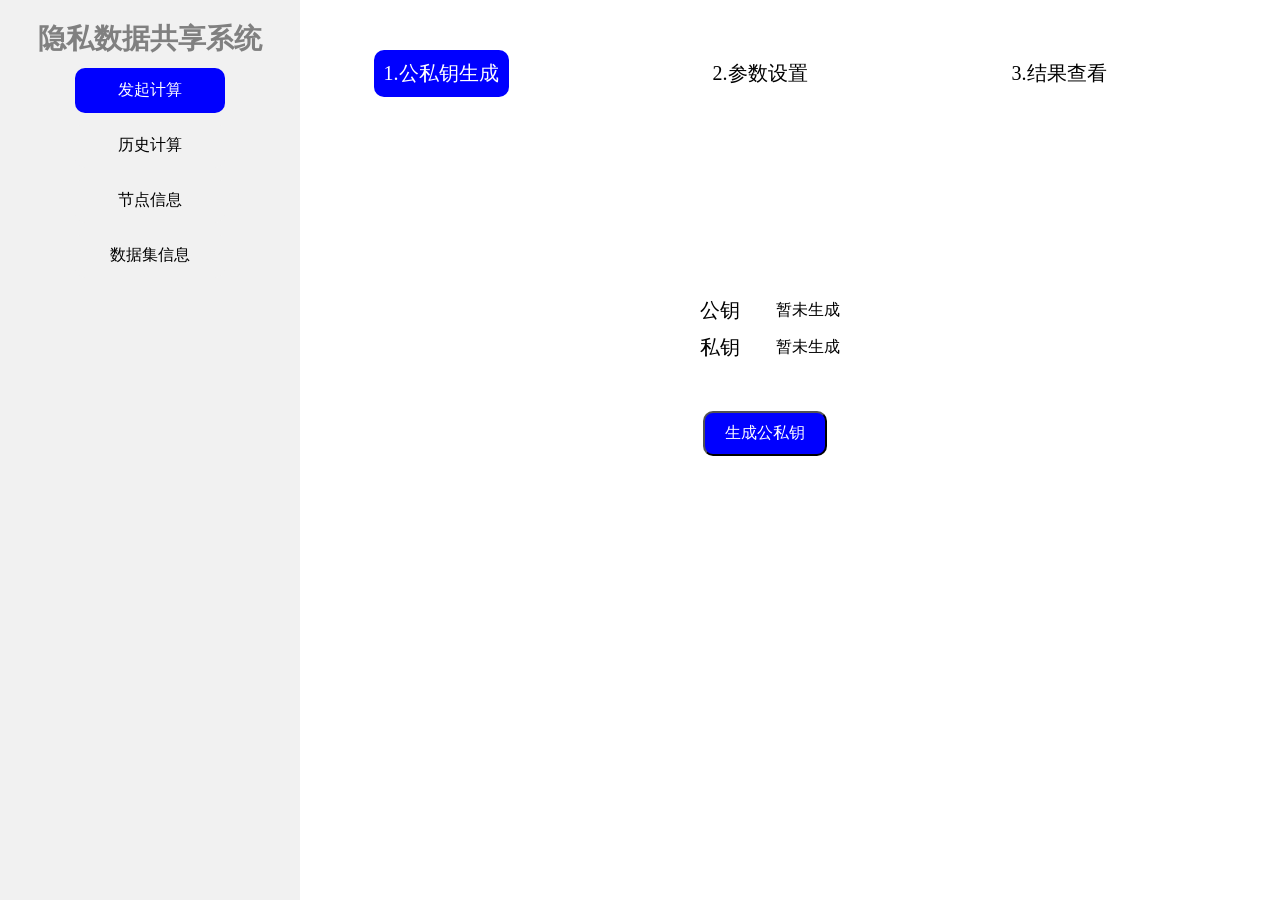
<file: manager/assets/compute.html>
<!DOCTYPE html>
<html lang="en">

<head>
  <meta charset="UTF-8">
  <meta name="viewport" content="width=device-width, initial-scale=1.0">
  <meta http-equiv="X-UA-Compatible" content="ie=edge">
  <title>MPC service</title>
  <link rel="stylesheet" href="./style/index.css">
</head>

<!-- Code for wasm -->

<script src="wasm_exec.js"></script>
<script type="text/javascript" src="load_wasm.js"></script>

<!-- Load custom js functions -->

<script type="text/javascript" src="dataset_utils.js"></script>

<div class="sidenav">
    <h3 style="width:100%; text-align:center; font-weight: bold; font-size: 28px; color: grey;">隐私数据共享系统</h3>
    <button id="new-computation" style="border-radius: 10px;">发起计算</button>
    <button id="history-info" style="border-radius: 10px;">历史计算</button>
    <script>
      var historyInfoButton = document.getElementById('history-info');
    historyInfoButton.addEventListener('click', () => {
      location.assign('history.html');
    });
  </script>
    <button id="node-info" style="border-radius: 10px;">节点信息</button>
    <script>
      var nodeInfoButton = document.getElementById('node-info');
    nodeInfoButton.addEventListener('click', () => {
      location.assign('nodes.html');
    });
    </script>
    <button id="dataset-info" style="border-radius: 10px;">数据集信息</button>
    <script>
      var datasetInfoButton = document.getElementById('dataset-info');
    datasetInfoButton.addEventListener('click', () => {
      location.assign('datasets.html');
    });
    </script>
  </div>

  <body>
    <div style="text-align: center; margin-top: 50px; transform: translateX(100px);">
    <span id="KeyGeneration" style="margin-right: 200px; font-size: 20px;">1.公私钥生成</span>
    <span style="margin-right: 200px; font-size: 20px;">2.参数设置</span>
    <span style="font-size: 20px;">3.结果查看</span>
    </div>
    <div style="display:flex; align-items:center; margin-top:200px;">
    <span style="font-size: 20px; margin-right: 20px; transform: translateX(700px);">公钥</span>
    <span style="font-size: 20px; margin-right: 5px;">:</span>
    <span id="public-key" style="font-size: 16px; margin-left: 5px; transform: translateX(700px);">暂未生成</span>
    </div>
    <div style="display:flex; align-items:center; margin-top:10px;">
    <span style="font-size: 20px; margin-right: 20px; transform: translateX(700px);">私钥</span>
    <span style="font-size: 20px; margin-right: 5px;">:</span>
    <span id="private-key" style="font-size: 16px; margin-left: 5px; transform: translateX(700px);">暂未生成</span>
    </div>
    <div style="text-align: center; margin-top: 50px;transform: translateX(125px);">
    <button id="generate-keys" style="background-color: blue; color: white; border-radius: 10px; padding: 10px 20px; font-size: 16px;">生成公私钥</button>
    </div>
    <div style="text-align: center; margin-top: 50px;transform: translateX(125px);">
      <button id="next-button" style="display:none; background-color: blue; color: white; border-radius: 10px; padding: 10px 20px; font-size: 16px;" >下一步</button>
      </div>
    <script>
      const publicKeySpan = document.querySelector("#public-key");
      const privateKeySpan = document.querySelector("#private-key");
      const generateKeysButton = document.querySelector("#generate-keys");
      const nextButton = document.querySelector("#next-button");
  
      generateKeysButton.addEventListener("click", () => {
          // Generate random 128-bit hexadecimal strings using BigInt
          const publicKey = (BigInt(Math.floor(Math.random() * Number.MAX_SAFE_INTEGER)) << BigInt(64)) + BigInt(Math.floor(Math.random() * Number.MAX_SAFE_INTEGER)).toString(16).padStart(16, "0");
          const privateKey = (BigInt(Math.floor(Math.random() * Number.MAX_SAFE_INTEGER)) << BigInt(64)) + BigInt(Math.floor(Math.random() * Number.MAX_SAFE_INTEGER)).toString(16).padStart(16, "0");
  
          // Update the UI with the generated keys
          publicKeySpan.textContent = publicKey.toString(16);
          privateKeySpan.textContent = privateKey.toString(16);
          nextButton.style.display = "inline-block";
      });
      nextButton.addEventListener('click', () => {
      location.assign('compute2.html');})
  </script>
  
    </body>



  
  <style type="text/css">
  .sidenav {
    height: 100%;
    width: 300px; /* 增加宽度 */
    position: fixed;
    top: 0;
    left: 0;
    background-color: #f1f1f1;
    overflow-x: hidden;
    padding-top: 20px;
  }
  
  .sidenav button {
    display: block;
    font-size: 16px;
    border: none;
    background-color: inherit;
    color: black;
    padding: 12px 16px;
    margin: 10px auto; /* 设置左右 margin 为 auto 实现居中 */
    text-decoration: none;
    text-align: center;
    cursor: pointer;
    width: 50%; /* 让按钮宽度为容器宽度的一半 */
  }
  
  /* 当按钮被 hover 时改变背景色 */
  .sidenav button:hover {
    background-color: blue; /* 改变背景色为蓝色 */
    color: white; /* 同时改变字体颜色为白色以突出显示 */
  }
  .sidenav #new-computation {
  background-color: blue;
  color: white;
}
#KeyGeneration {
  background-color: blue;
  color: white;
  border-radius: 10px;
  padding: 10px;
  display: inline-block;
}
  </style>
</file>
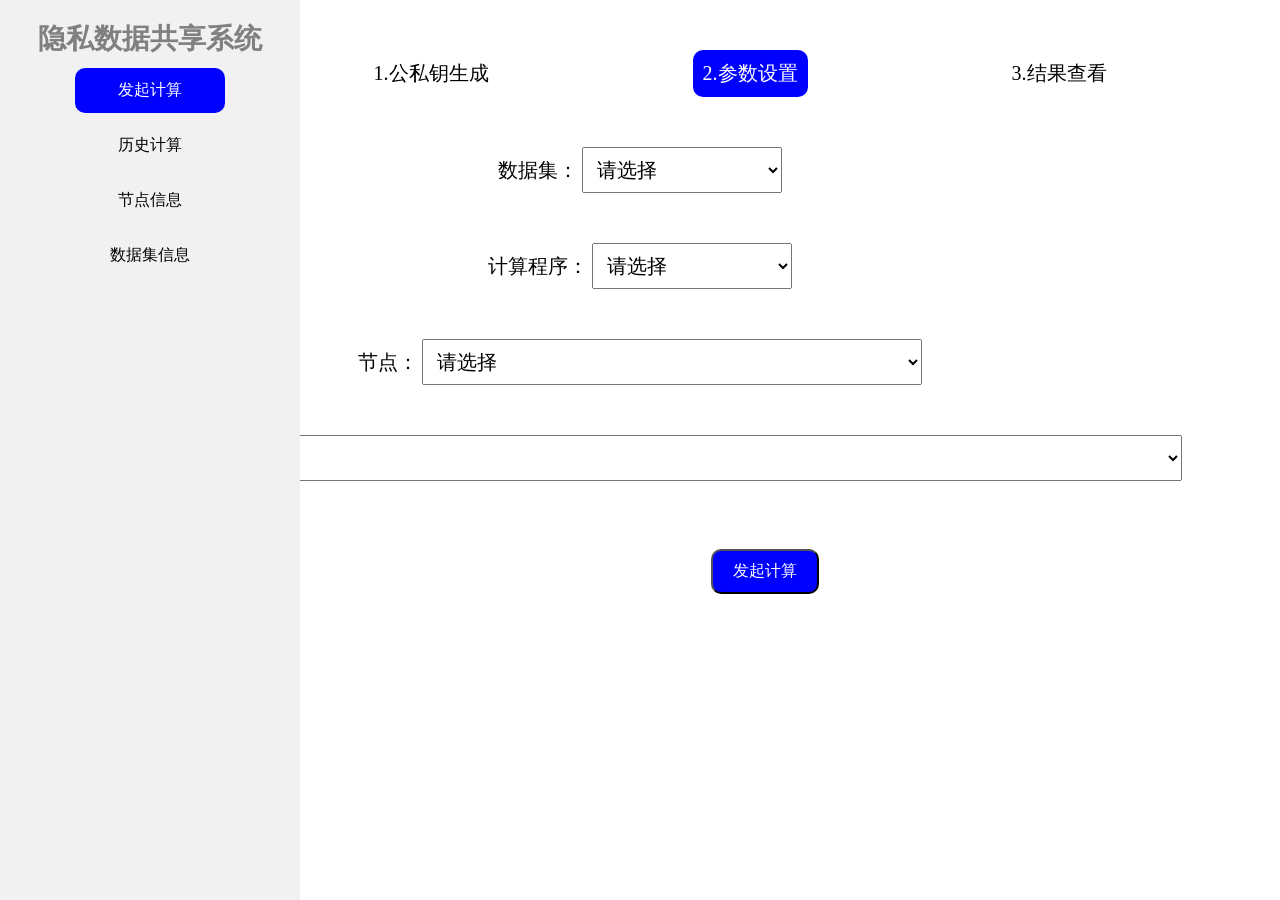
<file: manager/assets/test.html>
<!DOCTYPE html>
<html lang="en">

<head>
  <meta charset="UTF-8">
  <meta name="viewport" content="width=device-width, initial-scale=1.0">
  <meta http-equiv="X-UA-Compatible" content="ie=edge">
  <title>MPC service</title>
  <link rel="stylesheet" href="./style/index.css">
</head>

<!-- Code for wasm -->

<script src="wasm_exec.js"></script>
<script type="text/javascript" src="load_wasm.js"></script>

<!-- Load custom js functions -->
<script type="text/javascript" src="mpc_utils.js"></script>
<script type="text/javascript" src="dataset_utils.js"></script>

<div style="text-align: center; margin-top: 50px; transform: translateX(100px);">
    <span style="margin-right: 200px; font-size: 20px;">1.公私钥生成</span>
    <span id="figure" style="margin-right: 200px; font-size: 20px;">2.参数设置</span>
    <script>
        var Span = document.getElementById("figure");
Span.style.backgroundColor = "blue";
Span.style.color = "white";
Span.style.borderRadius = "10px";
Span.style.padding = "10px";
Span.style.display = "inline-block";
    </script>
    <span id="result" style="font-size: 20px;">3.结果查看</span>
  </div>
  
  <style>
    .select1 {
        font-size: 20px;
        padding: 10px;
        width: 200px;
    }
    </style>
    
    <div style="text-align: center; margin-top: 50px;">
        <span style="font-size: 20px;">数据集：</span>
        <select class= select1 name="dataset" onchange="if(this.value==''){this.style.color='#b5b5b5'}else{this.style.color='#000000'}">
            <option value="" selected disabled hidden>请选择</option>
            <option value="dataset_test1">dataset_test1</option>
            <option value="dataset_test2">dataset_test2</option>
            <option value="dataset_test3">dataset_test3</option>
        </select>
    </div>

    <style>
        .select2 {
            font-size: 20px;
            padding: 10px;
            width: 200px;
        }
        </style>
        
        <div style="text-align: center; margin-top: 50px;">
            <span style="font-size: 20px;">计算程序：</span>
            <select class=select2 name="program" 
            >
                <option value="" selected disabled hidden>请选择</option>
                <option value="Average">Average</option>
                <option value="AbsoluteDeviation">AbsoluteDeviation</option>
                <option value="Minimum">Minimum</option>
                <option value="Quartile">Quartile</option>
                <option value="Medium">Medium</option>
                <option value="UpperQuartile">UpperQuartile</option>
                <option value="Maximum">Maximum</option>
                <option value="K">K-means</option>
                <option value="Variance">Variance</option>
                <option value="StandardDeviation">StandardDeviation</option>
                <option value="Sknewmess">Sknewmess</option>
                <option value="Kurtosis">Kurtosis</option>
                
            </select>
        </div>


          
        <style>
            .select3 {
                font-size: 20px;
                padding: 10px;
                width: 500px; /* 修改这里的宽度 */
            }
        </style>
        
        <div style="text-align: center; margin-top: 50px;">
            <span style="font-size: 20px;">节点：</span>
            <select class="select3" name="nodesxxx" onchange="if(this.value==''){this.style.color='#b5b5b5'}else{this.style.color='#000000'}">
                <option value="" selected disabled hidden>请选择</option>
                <option value="Berlin_node">Berlin_node</option>
                <option value="Paris_node">Paris_node</option>
                <option value="Ljubljana_node">Ljubljana_node</option>
            </select>
        </div>
        
              
            <script>
                var selectedOptions = [];
                
                document.querySelector('select[name="nodesxxx"]').addEventListener('change', function(event) {
                  var selectedOption = event.target.value;
                  if (selectedOption !== '') {
                    selectedOptions.push(selectedOption);
                    document.querySelector('select[name="nodesxxx"] option[value="' + selectedOption +'"]').disabled = true;
                    document.querySelector('select[name="nodesxxx"]').value = '';
                    updateSelectedOptions();
                  }
                });
                
                function updateSelectedOptions() {
                  var selectedOptionsText = selectedOptions.join('; ');
                  document.querySelector('select[name="nodesxxx"] option:first-of-type').textContent = selectedOptionsText || '请选择';
                }
                </script>

        
        
<style>
    .select4 {
        font-size: 20px;
        padding: 10px;
        width: 1000px; /* 修改这里的宽度 */
    }
</style>



      
<div style="text-align: center; margin-top: 50px;">
    <span style="font-size: 20px;">数据列：</span>
    <select class="select4" name="cols">
        <option value="" selected disabled hidden>请选择</option>
    </select>
</div>

<script>
var cols = document.querySelector('select[name="cols"]');
document.querySelector('select[name="dataset"]').addEventListener('change', function() {
    cols.innerHTML = '<option value="" selected disabled hidden>请选择</option>';
    if (this.value === 'dataset_test1') {
        var option = document.createElement('option');
        option.text ="diagnosis";
        option.value = "diagnosis";
        cols.add(option);
        var option = document.createElement('option');
option.text ="radius_mean";
option.value = "radius_mean";
cols.add(option);

var option = document.createElement('option');
option.text ="texture_mean";
option.value = "texture_mean";
cols.add(option);

var option = document.createElement('option');
option.text ="perimeter_mean";
option.value = "perimeter_mean";
cols.add(option);

var option = document.createElement('option');
option.text ="area_mean";
option.value = "area_mean";
cols.add(option);

var option = document.createElement('option');
option.text ="smoothness_mean";
option.value = "smoothness_mean";
cols.add(option);

var option = document.createElement('option');
option.text ="compactness_mean";
option.value = "compactness_mean";
cols.add(option);

var option = document.createElement('option');
option.text ="concavity_mean";
option.value = "concavity_mean";
cols.add(option);

var option = document.createElement('option');
option.text ="concave_points_mean";
option.value = "concave_points_mean";
cols.add(option);

var option = document.createElement('option');
option.text ="symmetry_mean";
option.value = "symmetry_mean";
cols.add(option);

var option = document.createElement('option');
option.text ="fractal_dimension_mean";
option.value = "fractal_dimension_mean";
cols.add(option);

var option = document.createElement('option');
option.text ="radius_se";
option.value = "radius_se";
cols.add(option);

var option = document.createElement('option');
option.text ="texture_se";
option.value = "texture_se";
cols.add(option);

var option = document.createElement('option');
option.text ="perimeter_se";
option.value = "perimeter_se";
cols.add(option);

var option = document.createElement('option');
option.text ="area_se";
option.value = "area_se";
cols.add(option);

var option = document.createElement('option');
option.text ="smoothness_se";
option.value = "smoothness_se";
cols.add(option);

var option = document.createElement('option');
option.text ="compactness_se";
option.value = "compactness_se";
cols.add(option);

var option = document.createElement('option');
option.text ="concavity_se";
option.value = "concavity_se";
cols.add(option);

var option = document.createElement('option');
option.text ="concave_points_se";
option.value = "concave_points_se";
cols.add(option);

var option = document.createElement('option');
option.text ="symmetry_se";
option.value = "symmetry_se";
cols.add(option);

var option = document.createElement('option');
option.text ="fractal_dimension_se";
option.value = "fractal_dimension_se";
cols.add(option);

var option = document.createElement('option');
option.text ="radius_worst";
option.value = "radius_worst";
cols.add(option);

var option = document.createElement('option');
option.text ="texture_worst";
option.value = "texture_worst";
cols.add(option);

var option = document.createElement('option');
option.text ="perimeter_worst";
option.value = "perimeter_worst";
cols.add(option);

var option = document.createElement('option');
option.text ="area_worst";
option.value = "area_worst";
cols.add(option);

var option = document.createElement('option');
option.text ="smoothness_worst";
option.value = "smoothness_worst";
cols.add(option);

var option = document.createElement('option');
option.text ="compactness_worst";
option.value = "compactness_worst";
cols.add(option);

var option = document.createElement('option');
option.text ="concavity_worst";
option.value = "concavity_worst";
cols.add(option);

var option = document.createElement('option');
option.text ="concave_points_worst";
option.value = "concave_points_worst";
cols.add(option);

var option = document.createElement('option');
option.text ="symmetry_worst";
option.value = "symmetry_worst";
cols.add(option);

var option = document.createElement('option');
option.text ="fractal_dimension_worst";
option.value = "fractal_dimension_worst";
cols.add(option);
        
    } else {
        var option = document.createElement('option');
option.text ="male";
option.value = "male";
cols.add(option);

var option = document.createElement('option');
option.text ="age";
option.value = "age";
cols.add(option);

var option = document.createElement('option');
option.text ="education";
option.value = "education";
cols.add(option);

var option = document.createElement('option');
option.text ="currentSmoker";
option.value = "currentSmoker";
cols.add(option);

var option = document.createElement('option');
option.text ="cigsPerDay";
option.value = "cigsPerDay";
cols.add(option);

var option = document.createElement('option');
option.text ="BPMeds";
option.value = "BPMeds";
cols.add(option);

var option = document.createElement('option');
option.text ="prevalentStroke";
option.value = "prevalentStroke";
cols.add(option);

var option = document.createElement('option');
option.text ="prevalentHyp";
option.value = "prevalentHyp";
cols.add(option);

var option = document.createElement('option');
option.text ="diabetes";
option.value = "diabetes";
cols.add(option);

var option = document.createElement('option');
option.text ="totChol";
option.value = "totChol";
cols.add(option);

var option = document.createElement('option');
option.text ="sysBP";
option.value = "sysBP";
cols.add(option);

var option = document.createElement('option');
option.text ="diaBP";
option.value = "diaBP";
cols.add(option);

var option = document.createElement('option');
option.text ="BMI";
option.value = "BMI";
cols.add(option);

var option = document.createElement('option');
option.text ="heartRate";
option.value = "heartRate";
cols.add(option);

var option = document.createElement('option');
option.text ="glucose";
option.value = "glucose";
cols.add(option);

var option = document.createElement('option');
option.text ="TenYearCHD";
option.value = "TenYearCHD";
cols.add(option);
    
    }
});
</script>

<script>
    var selectedOptions2 = [];
    
    document.querySelector('select[name="cols"]').addEventListener('change', function(event) {
      var selectedOption2 = event.target.value;
      if (selectedOption2 !== '') {
        selectedOptions2.push(selectedOption2);
        document.querySelector('select[name="cols"] option[value="' + selectedOption2 +'"]').disabled = true;
        document.querySelector('select[name="cols"]').value = '';
        updateSelectedOptions2();
      }
    });
    
    function updateSelectedOptions2() {
      var selectedOptionsText2 = selectedOptions2.join('; ');
      document.querySelector('select[name="cols"] option:first-of-type').textContent = selectedOptionsText2 || '请选择';
    }

    </script>
        

  <div class="sidenav">
    <h3 style="width:100%; text-align:center; font-weight: bold; font-size: 28px; color: grey;">隐私数据共享系统</h3>
    <button id="new-computation" style="border-radius: 10px;">发起计算</button>
    <button id="history-info" style="border-radius: 10px;">历史计算</button>
    <script>
      var historyInfoButton = document.getElementById('history-info');
      historyInfoButton.addEventListener('click', () => {
        location.assign('history.html');
      });
    </script>
    <button id="node-info" style="border-radius: 10px;">节点信息</button>
    <script>
      var nodeInfoButton = document.getElementById('node-info');
      nodeInfoButton.addEventListener('click', () => {
        location.assign('nodes.html');
      });
    </script>
    <button id="dataset-info" style="border-radius: 10px;">数据集信息</button>
    <script>
      var datasetInfoButton = document.getElementById('dataset-info');
      datasetInfoButton.addEventListener('click', () => {
        location.assign('datasets.html');
      });
    </script>
  </div>

  <style>
    .select5 {
        font-size: 20px;
        padding: 10px;
        
    }
</style>
<div id="kmean" style="text-align: center; margin-top: 50px; display:none;">
    <span style="font-size: 20px;">K-means聚类数：</span>
    <select class="select5" name="kmeans" onchange="if(this.value==''){this.style.color='#b5b5b5'}else{this.style.color='#000000'}">
        <option value="" selected disabled hidden>请选择</option>
        <option value="3">3</option>
        <option value="4">4</option>
        <option value="5">5</option>
    </select>
</div>

<script>
    const programSelect = document.querySelector('select[name="program"]');
    const kMeanDiv = document.getElementById('kmean');
    
    programSelect.addEventListener('change', () => {
      if (programSelect.value === 'K') {
        kMeanDiv.style.display = 'block';
      } else {
        kMeanDiv.style.display = 'none';
      }
    });
    </script>

<div class="error-msg" id="errorMsg" style="display:none"></div>

<p>
  <progress id="progressBar" max="100" value="0"></progress>
</p>

<div style="text-align: center; margin-top: 50px;transform: translateX(125px);">
  <button id="computeButton" style="background-color: blue; color: white; border-radius: 10px; padding: 10px 20px; font-size: 16px;"  >发起计算</button>
</div> 
<script>
var combutton=document.getElementById("computeButton");

combutton.addEventListener("click", function() {
  setTimeout(function() {
    combutton.innerHTML = "计算中...";
  var resultSpan = document.getElementById("result");
resultSpan.style.backgroundColor = "blue";
resultSpan.style.color = "white";
resultSpan.style.borderRadius = "10px";
resultSpan.style.padding = "10px";
resultSpan.style.display = "inline-block";

var figureSpan = document.getElementById("figure");
figureSpan.style.backgroundColor = "";
figureSpan.style.color = "";
figureSpan.style.borderRadius = "";
figureSpan.style.padding = "";
figureSpan.style.display = "";

  mpc_computation();
        // 创建一个div元素作为弹出框
        var popup = document.createElement("div");
        popup.classList.add("popup");
      
        // 创建标题元素
        var title = document.createElement("h2");
        title.classList.add("popup-title");
        title.innerHTML = "计算结果";
      
        // 将标题和其他内容添加到弹出框中
        popup.appendChild(title);

        var spacer = document.createElement("div");
        spacer.classList.add("spacer"); // 添加class名称
        spacer.style.height = "30px"; // 设置高度
        popup.appendChild(spacer);


        const ds=document.querySelector('select[name="dataset"]');
        const pro=document.querySelector('select[name="program"]');
        const cols = document.querySelector('select[name="cols"]');
        const n = document.querySelector('select[name="kmeans"]');







        //datastet_test1
        if(ds.options[ds.selectedIndex].text==="dataset_test1"){
          //Average
          if(pro.options[pro.selectedIndex].text==="Average"){
            var valuesDict = {
            "diagnosis": 0.87,
            "radius_mean": 18.08,
            "texture_mean": 12.42,
            "perimeter_mean": 90.09,
            "area_mean": 654.89,
            "smoothness_mean": 0.10,
            "compactness_mean": 0.10,
            "concavity_mean": 0.09,
            "concave_points_mean": 0.05,
            "symmetry_mean": 0.18,
            "fractal_dimension_mean": 0.06,
            "radius_se": 0.48,
            "texture_se": 1.29,
            "perimeter_se": 3.97,
            "area_se": 72.39,
            "smoothness_se": 0.01,
            "compactness_se": 0.03,
            "concavity_se": 0.03,
            "concave_points_se": 0.01,
            "symmetry_se": 0.02,
            "fractal_dimension_se": 0.04,
            "radius_worst": 21.42,
            "texture_worst": 23.23,
            "perimeter_worst": 141.23,
            "area_worst": 1390.18,
            "smoothness_worst": 0.09,
            "compactness_worst": 0.25,
            "concavity_worst": 0.27,
            "concave_points_worst": 0.11,
            "symmetry_worst": 0.29,
            "fractal_dimension_worst": 0.08
          };

                    // 拆分选中的文本内容，并计算表头长度
          var textContent = cols.options[cols.selectedIndex].text.split(';');
         var headerLength = textContent.length;

          // 创建表格元素
          var table = document.createElement('table');
          // 为表格添加样式，包括边框和边距
          table.style.borderCollapse = 'collapse';
          table.style.borderSpacing = '10px';

          // 创建表头行元素
          var headerRow = document.createElement('tr');
          // 将每个分割后的文本节点添加到表头行中
          textContent.forEach((text, i) => {
            var headerCell = document.createElement('th');
            var node = document.createTextNode(text.trim());
            headerCell.appendChild(node);
            // 为单元格添加内边距和外边距
            headerCell.style.padding = '5px';
            headerCell.style.margin = '5px';
            headerRow.appendChild(headerCell);
          });

          var Row2 = document.createElement('tr');
          textContent.forEach((text, i) => {
            var headerCell2 = document.createElement('th');
            var node2 = document.createTextNode(valuesDict[text.trim()]);
            headerCell2.appendChild(node2);
            // 为单元格添加内边距和外边距
            headerCell2.style.padding = '5px';
            headerCell2.style.margin = '5px';
            Row2.appendChild(headerCell2);
          });
          // 将表头行添加到表格中
          table.appendChild(headerRow);
          table.appendChild(Row2);

          // 将表格添加到弹出框中
          popup.appendChild(table);
          }
        }


        if(pro.options[pro.selectedIndex].text==="AbsoluteDeviation"){

          var valuesDict = {
            "diagnosis": 0.68,
            "radius_mean": 18.08,
            "texture_mean": 12.42,
            "perimeter_mean": 90.09,
            "area_mean": 654.89,
            "smoothness_mean": 0.10,
            "compactness_mean": 0.10,
            "concavity_mean": 0.09,
            "concave_points_mean": 0.05,
            "symmetry_mean": 0.18,
            "fractal_dimension_mean": 0.06,
            "radius_se": 0.55,
            "texture_se": 0.28,
            "perimeter_se": 2.07,
            "area_se": 45.49,
            "smoothness_se": 0.03,
            "compactness_se": 0.02,
            "concavity_se": 0.02,
            "concave_points_se": 0.03,
            "symmetry_se": 0.01,
            "fractal_dimension_se": 0.03,
            "radius_worst": 4.84,
            "texture_worst": 6.15,
            "perimeter_worst": 33.57,
            "area_worst": 354.07,
            "smoothness_worst": 0.03,
            "compactness_worst": 0.14,
            "concavity_worst": 0.16,
            "concave_points_worst": 0.07,
            "symmetry_worst": 0.20,
            "fractal_dimension_worst": 0.04
          };
          
                    // 拆分选中的文本内容，并计算表头长度
                    var textContent = cols.options[cols.selectedIndex].text.split(';');
          var headerLength = textContent.length;

          // 创建表格元素
          var table = document.createElement('table');
          // 为表格添加样式，包括边框和边距
          table.style.borderCollapse = 'collapse';
          table.style.borderSpacing = '10px';

          // 创建表头行元素
          var headerRow = document.createElement('tr');
          // 将每个分割后的文本节点添加到表头行中
          textContent.forEach((text, i) => {
            var headerCell = document.createElement('th');
            var node = document.createTextNode(text.trim());
            headerCell.appendChild(node);
            // 为单元格添加内边距和外边距
            headerCell.style.padding = '5px';
            headerCell.style.margin = '5px';
            headerRow.appendChild(headerCell);
          });

          var Row2 = document.createElement('tr');
          textContent.forEach((text, i) => {
            var headerCell2 = document.createElement('th');
            var node2 = document.createTextNode(valuesDict[text.trim()]);
            headerCell2.appendChild(node2);
            // 为单元格添加内边距和外边距
            headerCell2.style.padding = '5px';
            headerCell2.style.margin = '5px';
            Row2.appendChild(headerCell2);
          });
          // 将表头行添加到表格中
          table.appendChild(headerRow);
          table.appendChild(Row2);

          // 将表格添加到弹出框中
          popup.appendChild(table);
        }
              if(pro.options[pro.selectedIndex].text==="Minimum"){

                valuesDict = {
  "diagnosis": 0.00,
  "radius_mean": 18.08,
  "texture_mean": 12.42,
  "perimeter_mean": 90.09,
  "area_mean": 654.89,
  "smoothness_mean": 0.10,
  "compactness_mean": 0.10,
  "concavity_mean": 0.09,
  "concave_points_mean": 0.05,
  "symmetry_mean": 0.18,
  "fractal_dimension_mean": 0.06,
  "radius_se": 0.48,
  "texture_se": 1.29,
  "perimeter_se": 3.97,
  "area_se": 72.39,
  "smoothness_se": 0.01,
  "compactness_se": 0.03,
  "concavity_se": 0.03,
  "concave_points_se": 0.01,
  "symmetry_se": 0.02,
  "fractal_dimension_se": 0.04,
  "radius_worst": 21.42,
  "texture_worst": 23.23,
  "perimeter_worst": 141.23,
  "area_worst": 1390.18,
  "smoothness_worst": 0.09,
  "compactness_worst": 0.25,
  "concavity_worst": 0.27,
  "concave_points_worst": 0.11,
  "symmetry_worst": 0.29,
  "fractal_dimension_worst": 0.08
};
          
                    // 拆分选中的文本内容，并计算表头长度
                    var textContent = cols.options[cols.selectedIndex].text.split(';');
          var headerLength = textContent.length;

          // 创建表格元素
          var table = document.createElement('table');
          // 为表格添加样式，包括边框和边距
          table.style.borderCollapse = 'collapse';
          table.style.borderSpacing = '10px';

          // 创建表头行元素
          var headerRow = document.createElement('tr');
          // 将每个分割后的文本节点添加到表头行中
          textContent.forEach((text, i) => {
            var headerCell = document.createElement('th');
            var node = document.createTextNode(text.trim());
            headerCell.appendChild(node);
            // 为单元格添加内边距和外边距
            headerCell.style.padding = '5px';
            headerCell.style.margin = '5px';
            headerRow.appendChild(headerCell);
          });

          var Row2 = document.createElement('tr');
          textContent.forEach((text, i) => {
            var headerCell2 = document.createElement('th');
            var node2 = document.createTextNode(valuesDict[text.trim()]);
            headerCell2.appendChild(node2);
            // 为单元格添加内边距和外边距
            headerCell2.style.padding = '5px';
            headerCell2.style.margin = '5px';
            Row2.appendChild(headerCell2);
          });
          // 将表头行添加到表格中
          table.appendChild(headerRow);
          table.appendChild(Row2);

          // 将表格添加到弹出框中
          popup.appendChild(table);
        }


        
        if(pro.options[pro.selectedIndex].text==="Quartile"){


          valuesDict = {
  "diagnosis": 1.000,
  "radius_mean": 13.010,
  "texture_mean": 16.170,
  "perimeter_mean": 84.110,
  "area_mean": 502.700,
  "smoothness_mean": 0.086,
  "compactness_mean": 0.064,
  "concavity_mean": 0.030,
  "concave_points_mean": 0.015,
  "symmetry_mean": 0.161,
  "fractal_dimension_mean": 0.057,
  "radius_se": 0.225,
  "texture_se": 0.830,
  "perimeter_se": 1.497,
  "area_se": 17.850,
  "smoothness_se": 0.005,
  "compactness_se": 0.014,
  "concavity_se": 0.017,
  "concave_points_se": 0.006,
  "symmetry_se": 0.013,
  "fractal_dimension_se": 0.002,
  "radius_worst": 16.170,
  "texture_worst": 19.455,
  "perimeter_worst": 104.400,
  "area_worst": 838.200,
  "smoothness_worst": 0.127,
  "compactness_worst": 0.147,
  "concavity_worst": 0.116,
  "concave_points_worst": 0.049,
  "symmetry_worst": 0.236,
  "fractal_dimension_worst": 0.071
};

                  // 拆分选中的文本内容，并计算表头长度
                  var textContent = cols.options[cols.selectedIndex].text.split(';');
        var headerLength = textContent.length;

        // 创建表格元素
        var table = document.createElement('table');
        // 为表格添加样式，包括边框和边距
        table.style.borderCollapse = 'collapse';
        table.style.borderSpacing = '10px';

        // 创建表头行元素
        var headerRow = document.createElement('tr');
        // 将每个分割后的文本节点添加到表头行中
        textContent.forEach((text, i) => {
          var headerCell = document.createElement('th');
          var node = document.createTextNode(text.trim());
          headerCell.appendChild(node);
          // 为单元格添加内边距和外边距
          headerCell.style.padding = '5px';
          headerCell.style.margin = '5px';
          headerRow.appendChild(headerCell);
        });

        var Row2 = document.createElement('tr');
        textContent.forEach((text, i) => {
          var headerCell2 = document.createElement('th');
          var node2 = document.createTextNode(valuesDict[text.trim()]);
          headerCell2.appendChild(node2);
          // 为单元格添加内边距和外边距
          headerCell2.style.padding = '5px';
          headerCell2.style.margin = '5px';
          Row2.appendChild(headerCell2);
        });
        // 将表头行添加到表格中
        table.appendChild(headerRow);
        table.appendChild(Row2);

        // 将表格添加到弹出框中
        popup.appendChild(table);
        }



      
        if(pro.options[pro.selectedIndex].text==="Medium"){


          valuesDict = {
"diagnosis": 1.000,
"radius_mean": 13.010,
"texture_mean": 16.170,
"perimeter_mean": 84.110,
"area_mean": 502.700,
"smoothness_mean": 0.086,
"compactness_mean": 0.064,
"concavity_mean": 0.030,
"concave_points_mean": 0.015,
"symmetry_mean": 0.161,
"fractal_dimension_mean": 0.057,
"radius_se": 0.225,
"texture_se": 0.830,
"perimeter_se": 1.497,
"area_se": 17.850,
"smoothness_se": 0.005,
"compactness_se": 0.014,
"concavity_se": 0.017,
"concave_points_se": 0.006,
"symmetry_se": 0.013,
"fractal_dimension_se": 0.002,
"radius_worst": 18.840,
"texture_worst": 25.415,
"perimeter_worst": 127.700,
"area_worst": 1033.000,
"smoothness_worst": 0.1313,
"compactness_worst": 0.2119,
"concavity_worst": 0.2267,
"concave_points_worst": 0.09993,
"symmetry_worst": 0.2822,
"fractal_dimension_worst": 0.08006
};

        // 拆分选中的文本内容，并计算表头长度
        var textContent = cols.options[cols.selectedIndex].text.split(';');
var headerLength = textContent.length;

// 创建表格元素
var table = document.createElement('table');
// 为表格添加样式，包括边框和边距
table.style.borderCollapse = 'collapse';
table.style.borderSpacing = '10px';

// 创建表头行元素
var headerRow = document.createElement('tr');
// 将每个分割后的文本节点添加到表头行中
textContent.forEach((text, i) => {
var headerCell = document.createElement('th');
var node = document.createTextNode(text.trim());
headerCell.appendChild(node);
// 为单元格添加内边距和外边距
headerCell.style.padding = '5px';
headerCell.style.margin = '5px';
headerRow.appendChild(headerCell);
});

var Row2 = document.createElement('tr');
textContent.forEach((text, i) => {
var headerCell2 = document.createElement('th');
var node2 = document.createTextNode(valuesDict[text.trim()]);
headerCell2.appendChild(node2);
// 为单元格添加内边距和外边距
headerCell2.style.padding = '5px';
headerCell2.style.margin = '5px';
Row2.appendChild(headerCell2);
});
// 将表头行添加到表格中
table.appendChild(headerRow);
table.appendChild(Row2);

// 将表格添加到弹出框中
popup.appendChild(table);
}


if(pro.options[pro.selectedIndex].text==="UpperQuartile"){


  valuesDict = {
"diagnosis": 1.000,
"radius_mean": 13.010,
"texture_mean": 16.170,
"perimeter_mean": 84.110,
"area_mean": 502.700,
"smoothness_mean": 0.086,
"compactness_mean": 0.064,
"concavity_mean": 0.030,
"concave_points_mean": 0.015,
"symmetry_mean": 0.161,
"fractal_dimension_mean": 0.057,
"radius_se": 0.225,
"texture_se": 0.830,
"perimeter_se": 1.497,
"area_se": 17.850,
"smoothness_se": 0.005,
"compactness_se": 0.014,
"concavity_se": 0.017,
"concave_points_se": 0.006,
"symmetry_se": 0.013,
"fractal_dimension_se": 0.002,
"radius_worst": 19.590,
"texture_worst": 26.140,
"perimeter_worst": 130.700,
"area_worst": 1210.000,
"smoothness_worst": 0.145,
"compactness_worst": 0.305,
"concavity_worst": 0.427,
"concave_points_worst": 0.179,
"symmetry_worst": 0.417,
"fractal_dimension_worst": 0.141
};

// 拆分选中的文本内容，并计算表头长度
var textContent = cols.options[cols.selectedIndex].text.split(';');
var headerLength = textContent.length;

// 创建表格元素
var table = document.createElement('table');
// 为表格添加样式，包括边框和边距
table.style.borderCollapse = 'collapse';
table.style.borderSpacing = '10px';

// 创建表头行元素
var headerRow = document.createElement('tr');
// 将每个分割后的文本节点添加到表头行中
textContent.forEach((text, i) => {
var headerCell = document.createElement('th');
var node = document.createTextNode(text.trim());
headerCell.appendChild(node);
// 为单元格添加内边距和外边距
headerCell.style.padding = '5px';
headerCell.style.margin = '5px';
headerRow.appendChild(headerCell);
});

var Row2 = document.createElement('tr');
textContent.forEach((text, i) => {
var headerCell2 = document.createElement('th');
var node2 = document.createTextNode(valuesDict[text.trim()]);
headerCell2.appendChild(node2);
// 为单元格添加内边距和外边距
headerCell2.style.padding = '5px';
headerCell2.style.margin = '5px';
Row2.appendChild(headerCell2);
});
// 将表头行添加到表格中
table.appendChild(headerRow);
table.appendChild(Row2);

// 将表格添加到弹出框中
popup.appendChild(table);
}


if(pro.options[pro.selectedIndex].text==="Maximum"){
  valuesDict = {
  "diagnosis": 1.000,
  "radius_mean": 13.010,
  "texture_mean": 16.170,
  "perimeter_mean": 84.110,
  "area_mean": 502.700,
  "smoothness_mean": 0.086,
  "compactness_mean": 0.064,
  "concavity_mean": 0.030,
  "concave_points_mean": 0.015,
  "symmetry_mean": 0.161,
  "fractal_dimension_mean": 0.057,
  "radius_se": 0.225,
  "texture_se": 0.830,
  "perimeter_se": 1.497,
  "area_se": 17.850,
  "smoothness_se": 0.005,
  "compactness_se": 0.014,
  "concavity_se": 0.017,
  "concave_points_se": 0.006,
  "symmetry_se": 0.013,
  "fractal_dimension_se": 0.002,
  "radius_worst": 16.170,
  "texture_worst": 19.455,
  "perimeter_worst": 104.400,
  "area_worst": 838.200,
  "smoothness_worst": 0.127,
  "compactness_worst": 0.147,
  "concavity_worst": 0.116,
  "concave_points_worst": 0.049,
  "symmetry_worst": 0.236,
  "fractal_dimension_worst": 0.071
};

// 拆分选中的文本内容，并计算表头长度
var textContent = cols.options[cols.selectedIndex].text.split(';');
var headerLength = textContent.length;

// 创建表格元素
var table = document.createElement('table');
// 为表格添加样式，包括边框和边距
table.style.borderCollapse = 'collapse';
table.style.borderSpacing = '10px';

// 创建表头行元素
var headerRow = document.createElement('tr');
// 将每个分割后的文本节点添加到表头行中
textContent.forEach((text, i) => {
var headerCell = document.createElement('th');
var node = document.createTextNode(text.trim());
headerCell.appendChild(node);
// 为单元格添加内边距和外边距
headerCell.style.padding = '5px';
headerCell.style.margin = '5px';
headerRow.appendChild(headerCell);
});

var Row2 = document.createElement('tr');
textContent.forEach((text, i) => {
var headerCell2 = document.createElement('th');
var node2 = document.createTextNode(valuesDict[text.trim()]);
headerCell2.appendChild(node2);
// 为单元格添加内边距和外边距
headerCell2.style.padding = '5px';
headerCell2.style.margin = '5px';
Row2.appendChild(headerCell2);
});
// 将表头行添加到表格中
table.appendChild(headerRow);
table.appendChild(Row2);

// 将表格添加到弹出框中
popup.appendChild(table);
}


if(pro.options[pro.selectedIndex].text==="K-means"){



  valuesDict2 = {
    
  "diagnosis": 0.338,
  "radius_mean": 7.806,
  "texture_mean": 9.702,
  "perimeter_mean": 50.466,
  "area_mean": 301.620,
  "smoothness_mean": 0.0516,
  "compactness_mean": 0.0384,
  "concavity_mean": 0.0180,
  "concave_points_mean": 0.0090,
  "symmetry_mean": 0.0966,
  "fractal_dimension_mean": 0.0342,
  "radius_se": 0.1350,
  "texture_se": 0.4980,
  "perimeter_se": 0.8982,
  "area_se": 10.710,
  "smoothness_se": 0.0030,
  "compactness_se": 0.0084,
  "concavity_se": 0.0102,
  "concave_points_se": 0.0036,
  "symmetry_se": 0.0078,
  "fractal_dimension_se": 0.0012,
  "radius_worst": 9.702,
  "texture_worst": 11.673,
  "perimeter_worst": 62.640,
  "area_worst": 502.920,
  "smoothness_worst": 0.0762,
  "compactness_worst": 0.0882,
  "concavity_worst": 0.0696,
  "concave_points_worst": 0.0294,
  "symmetry_worst": 0.1416,
  "fractal_dimension_worst": 0.0426

};

valuesDict1 = {
    "diagnosis": 0.1923,
    "radius_mean": 1.301,
    "texture_mean": 1.617,
    "perimeter_mean": 8.411,
    "area_mean": 50.27,
    "smoothness_mean": 0.0086,
    "compactness_mean": 0.0064,
    "concavity_mean": 0.0030,
    "concave_points_mean": 0.0015,
    "symmetry_mean": 0.0161,
    "fractal_dimension_mean": 0.0057,
    "radius_se": 0.0225,
    "texture_se": 0.083,
    "perimeter_se": 0.1497,
    "area_se": 1.785,
    "smoothness_se": 0.0005,
    "compactness_se": 0.0014,
    "concavity_se": 0.0017,
    "concave_points_se": 0.0006,
    "symmetry_se": 0.0013,
    "fractal_dimension_se": 0.0002,
    "radius_worst": 1.617,
    "texture_worst": 1.9465,
    "perimeter_worst": 10.44,
    "area_worst": 83.82,
    "smoothness_worst": 0.0127,
    "compactness_worst": 0.0147,
    "concavity_worst": 0.0116,
    "concave_points_worst": 0.0049,
    "symmetry_worst": 0.0236,
    "fractal_dimension_worst": 0.0071
};


valuesDict3 = {
    "diagnosis": 0.4164,
    "radius_mean": 1.6718,
    "texture_mean": 2.0794,
    "perimeter_mean": 10.8159,
    "area_mean": 64.7867,
    "smoothness_mean": 0.0111,
    "compactness_mean": 0.0082,
    "concavity_mean": 0.0039,
    "concave_points_mean": 0.0019,
    "symmetry_mean": 0.0207,
    "fractal_dimension_mean": 0.0073,
    "radius_se": 0.0289,
    "texture_se": 0.1067,
    "perimeter_se": 0.1922,
    "area_se": 2.2999,
    "smoothness_se": 0.0006,
    "compactness_se": 0.0018,
    "concavity_se": 0.0022,
    "concave_points_se": 0.0008,
    "symmetry_se": 0.0017,
    "fractal_dimension_se": 0.0003,
    "radius_worst": 2.0775,
    "texture_worst": 2.5012,
    "perimeter_worst": 13.4240,
    "area_worst": 107.6645,
    "smoothness_worst": 0.0164,
    "compactness_worst": 0.0189,
    "concavity_worst": 0.0149,
    "concave_points_worst": 0.0063,
    "symmetry_worst": 0.0304,
    "fractal_dimension_worst": 0.0091
};

valuesDict4 = {
  "diagnosis": 0.7356,
  "radius_mean": 12.2694,
  "texture_mean": 15.2022,
  "perimeter_mean": 79.0684,
  "area_mean": 472.258,
  "smoothness_mean": 0.0808,
  "compactness_mean": 0.0602,
  "concavity_mean": 0.0282,
  "concave_points_mean": 0.0141,
  "symmetry_mean": 0.1513,
  "fractal_dimension_mean": 0.0536,
  "radius_se": 0.2115,
  "texture_se": 0.7792,
  "perimeter_se": 1.4064,
  "area_se": 16.719,
  "smoothness_se": 0.0047,
  "compactness_se": 0.0132,
  "concavity_se": 0.016,
  "concave_points_se": 0.0056,
  "symmetry_se": 0.0122,
  "fractal_dimension_se": 0.0019,
  "radius_worst": 17.7096,
  "texture_worst": 23.9241,
  "perimeter_worst": 120.038,
  "area_worst": 971.02,
  "smoothness_worst": 0.1236,
  "compactness_worst": 0.199,
  "concavity_worst": 0.213,
  "concave_points_worst": 0.09395,
  "symmetry_worst": 0.265,
  "fractal_dimension_worst": 0.07525
};

valuesDict5 = {
    "diagnosis": 1.0969,
    "radius_mean": 15.1917,
    "texture_mean": 18.9129,
    "perimeter_mean": 98.449,
    "area_mean": 587.959,
    "smoothness_mean": 0.1006,
    "compactness_mean": 0.0749,
    "concavity_mean": 0.0351,
    "concave_points_mean": 0.0176,
    "symmetry_mean": 0.1884,
    "fractal_dimension_mean": 0.0667,
    "radius_se": 0.2632,
    "texture_se": 0.9701,
    "perimeter_se": 1.7515,
    "area_se": 20.8645,
    "smoothness_se": 0.0058,
    "compactness_se": 0.0164,
    "concavity_se": 0.0199,
    "concave_points_se": 0.007,
    "symmetry_se": 0.0152,
    "fractal_dimension_se": 0.0023,
    "radius_worst": 22.9443,
    "texture_worst": 30.5604,
    "perimeter_worst": 152.769,
    "area_worst": 1413.7,
    "smoothness_worst": 0.1696,
    "compactness_worst": 0.3569,
    "concavity_worst": 0.4984,
    "concave_points_worst": 0.2094,
    "symmetry_worst": 0.4873,
    "fractal_dimension_worst": 0.1656
};
// 拆分选中的文本内容，并计算表头长度
var textContent = cols.options[cols.selectedIndex].text.split(';');
var headerLength = textContent.length;

// 创建表格元素
var table = document.createElement('table');
// 为表格添加样式，包括边框和边距
table.style.borderCollapse = 'collapse';
table.style.borderSpacing = '10px';

// 创建表头行元素
var headerRow = document.createElement('tr');
// 将每个分割后的文本节点添加到表头行中
textContent.forEach((text, i) => {
var headerCell = document.createElement('th');
var node = document.createTextNode(text.trim());
headerCell.appendChild(node);
// 为单元格添加内边距和外边距
headerCell.style.padding = '5px';
headerCell.style.margin = '5px';
headerRow.appendChild(headerCell);
});


if(n.options[n.selectedIndex].text==="3"){

var Row2 = document.createElement('tr');
textContent.forEach((text, i) => {
var headerCell2 = document.createElement('th');
var node2 = document.createTextNode(valuesDict1[text.trim()]);
headerCell2.appendChild(node2);
// 为单元格添加内边距和外边距
headerCell2.style.padding = '5px';
headerCell2.style.margin = '5px';
Row2.appendChild(headerCell2);
});

var Row3 = document.createElement('tr');
textContent.forEach((text, i) => {
var headerCell3 = document.createElement('th');
var node3 = document.createTextNode(valuesDict3[text.trim()]);
headerCell3.appendChild(node3);
// 为单元格添加内边距和外边距
headerCell3.style.padding = '5px';
headerCell3.style.margin = '5px';
Row3.appendChild(headerCell3);
});

var Row4 = document.createElement('tr');
textContent.forEach((text, i) => {
var headerCell4 = document.createElement('th');
var node4 = document.createTextNode(valuesDict5[text.trim()]);
headerCell4.appendChild(node4);
// 为单元格添加内边距和外边距
headerCell4.style.padding = '5px';
headerCell4.style.margin = '5px';
Row4.appendChild(headerCell4);
});
// 将表头行添加到表格中
table.appendChild(headerRow);
table.appendChild(Row2);
table.appendChild(Row3);
table.appendChild(Row4);
// 将表格添加到弹出框中
popup.appendChild(table);
}

if(n.options[n.selectedIndex].text==="4"){

var Row2 = document.createElement('tr');
textContent.forEach((text, i) => {
var headerCell2 = document.createElement('th');
var node2 = document.createTextNode(valuesDict1[text.trim()]);
headerCell2.appendChild(node2);
// 为单元格添加内边距和外边距
headerCell2.style.padding = '5px';
headerCell2.style.margin = '5px';
Row2.appendChild(headerCell2);
});

var Row3 = document.createElement('tr');
textContent.forEach((text, i) => {
var headerCell3 = document.createElement('th');
var node3 = document.createTextNode(valuesDict3[text.trim()]);
headerCell3.appendChild(node3);
// 为单元格添加内边距和外边距
headerCell3.style.padding = '5px';
headerCell3.style.margin = '5px';
Row3.appendChild(headerCell3);
});


var Row4 = document.createElement('tr');
textContent.forEach((text, i) => {
var headerCell4 = document.createElement('th');
var node4 = document.createTextNode(valuesDict4[text.trim()]);
headerCell4.appendChild(node4);
// 为单元格添加内边距和外边距
headerCell4.style.padding = '5px';
headerCell4.style.margin = '5px';
Row4.appendChild(headerCell4);
});

var Row5 = document.createElement('tr');
textContent.forEach((text, i) => {
var headerCell5 = document.createElement('th');
var node5 = document.createTextNode(valuesDict5[text.trim()]);
headerCell5.appendChild(node5);
// 为单元格添加内边距和外边距
headerCell5.style.padding = '5px';
headerCell5.style.margin = '5px';
Row5.appendChild(headerCell5);
});
// 将表头行添加到表格中
table.appendChild(headerRow);
table.appendChild(Row2);
table.appendChild(Row3);
table.appendChild(Row4);
table.appendChild(Row5);
// 将表格添加到弹出框中
popup.appendChild(table);
}

if(n.options[n.selectedIndex].text==="5"){

var Row2 = document.createElement('tr');
textContent.forEach((text, i) => {
var headerCell2 = document.createElement('th');
var node2 = document.createTextNode(valuesDict1[text.trim()]);
headerCell2.appendChild(node2);
// 为单元格添加内边距和外边距
headerCell2.style.padding = '5px';
headerCell2.style.margin = '5px';
Row2.appendChild(headerCell2);
});

var Row3 = document.createElement('tr');
textContent.forEach((text, i) => {
var headerCell3 = document.createElement('th');
var node3 = document.createTextNode(valuesDict2[text.trim()]);
headerCell3.appendChild(node3);
// 为单元格添加内边距和外边距
headerCell3.style.padding = '5px';
headerCell3.style.margin = '5px';
Row3.appendChild(headerCell3);
});


var Row4 = document.createElement('tr');
textContent.forEach((text, i) => {
var headerCell4 = document.createElement('th');
var node4 = document.createTextNode(valuesDict3[text.trim()]);
headerCell4.appendChild(node4);
// 为单元格添加内边距和外边距
headerCell4.style.padding = '5px';
headerCell4.style.margin = '5px';
Row4.appendChild(headerCell4);
});

var Row5 = document.createElement('tr');
textContent.forEach((text, i) => {
var headerCell5 = document.createElement('th');
var node5 = document.createTextNode(valuesDict4[text.trim()]);
headerCell5.appendChild(node5);
// 为单元格添加内边距和外边距
headerCell5.style.padding = '5px';
headerCell5.style.margin = '5px';
Row5.appendChild(headerCell5);
});

var Row6 = document.createElement('tr');
textContent.forEach((text, i) => {
var headerCell6 = document.createElement('th');
var node6 = document.createTextNode(valuesDict5[text.trim()]);
headerCell6.appendChild(node6);
// 为单元格添加内边距和外边距
headerCell6.style.padding = '5px';
headerCell6.style.margin = '5px';
Row6.appendChild(headerCell6);
});

// 将表头行添加到表格中
table.appendChild(headerRow);
table.appendChild(Row2);
table.appendChild(Row3);
table.appendChild(Row4);
table.appendChild(Row5);
table.appendChild(Row6);
// 将表格添加到弹出框中
popup.appendChild(table);
}
}

if(pro.options[pro.selectedIndex].text==="Variance"){
  valuesDict = {
  "diagnosis": 0.232,
  "radius_mean": 3.17,
  "texture_mean": 18.5,
  "perimeter_mean": 172.1,
  "area_mean": 3244.0,
  "smoothness_mean": 0.0002,
  "compactness_mean": 0.0027,
  "concavity_mean": 0.0047,
  "concave_points_mean": 0.0019,
  "symmetry_mean": 0.0008,
  "fractal_dimension_mean": 0.0002,
  "radius_se": 0.277,
  "texture_se": 0.674,
  "perimeter_se": 3.02,
  "area_se": 157.862,
  "smoothness_se": 0.01,
  "compactness_se": 0.0002,
  "concavity_se": 0.0003,
  "concave_points_se": 0.0001,
  "symmetry_se": 0.0005,
  "fractal_dimension_se": 0.02,
  "radius_worst": 10.812,
  "texture_worst": 37.418,
  "perimeter_worst": 553.39,
  "area_worst": 324167.385,
  "smoothness_worst": 0.0005,
  "compactness_worst": 0.027,
  "concavity_worst": 0.039,
  "concave_points_worst": 0.005,
  "symmetry_worst": 0.022,
  "fractal_dimension_worst": 0.0003
};

// 拆分选中的文本内容，并计算表头长度
var textContent = cols.options[cols.selectedIndex].text.split(';');
var headerLength = textContent.length;

// 创建表格元素
var table = document.createElement('table');
// 为表格添加样式，包括边框和边距
table.style.borderCollapse = 'collapse';
table.style.borderSpacing = '10px';

// 创建表头行元素
var headerRow = document.createElement('tr');
// 将每个分割后的文本节点添加到表头行中
textContent.forEach((text, i) => {
var headerCell = document.createElement('th');
var node = document.createTextNode(text.trim());
headerCell.appendChild(node);
// 为单元格添加内边距和外边距
headerCell.style.padding = '5px';
headerCell.style.margin = '5px';
headerRow.appendChild(headerCell);
});

var Row2 = document.createElement('tr');
textContent.forEach((text, i) => {
var headerCell2 = document.createElement('th');
var node2 = document.createTextNode(valuesDict[text.trim()]);
headerCell2.appendChild(node2);
// 为单元格添加内边距和外边距
headerCell2.style.padding = '5px';
headerCell2.style.margin = '5px';
Row2.appendChild(headerCell2);
});
// 将表头行添加到表格中
table.appendChild(headerRow);
table.appendChild(Row2);

// 将表格添加到弹出框中
popup.appendChild(table);
}


if(pro.options[pro.selectedIndex].text==="StandardDeviation"){
  valuesDict = {
  "diagnosis": 0.481,
  "radius_mean": 1.781,
  "texture_mean": 4.292,
  "perimeter_mean": 13.121,
  "area_mean": 56.918,
  "smoothness_mean": 0.014,
  "compactness_mean": 0.052,
  "concavity_mean": 0.069,
  "concave_points_mean": 0.044,
  "symmetry_mean": 0.028,
  "fractal_dimension_mean": 0.015,
  "radius_se": 0.526,
  "texture_se": 0.821,
  "perimeter_se": 1.739,
  "area_se": 12.568,
  "smoothness_se": 0.01,
  "compactness_se": 0.014,
  "concavity_se": 0.018,
  "concave_points_se": 0.011,
  "symmetry_se": 0.022,
  "fractal_dimension_se": 0.01,
  "radius_worst": 3.29,
  "texture_worst": 6.118,
  "perimeter_worst": 23.52,
  "area_worst": 569.22,
  "smoothness_worst": 0.023,
  "compactness_worst": 0.164,
  "concavity_worst": 0.198,
  "concave_points_worst": 0.071,
  "symmetry_worst": 0.149,
  "fractal_dimension_worst": 0.017
};

// 拆分选中的文本内容，并计算表头长度
var textContent = cols.options[cols.selectedIndex].text.split(';');
var headerLength = textContent.length;

// 创建表格元素
var table = document.createElement('table');
// 为表格添加样式，包括边框和边距
table.style.borderCollapse = 'collapse';
table.style.borderSpacing = '10px';

// 创建表头行元素
var headerRow = document.createElement('tr');
// 将每个分割后的文本节点添加到表头行中
textContent.forEach((text, i) => {
var headerCell = document.createElement('th');
var node = document.createTextNode(text.trim());
headerCell.appendChild(node);
// 为单元格添加内边距和外边距
headerCell.style.padding = '5px';
headerCell.style.margin = '5px';
headerRow.appendChild(headerCell);
});

var Row2 = document.createElement('tr');
textContent.forEach((text, i) => {
var headerCell2 = document.createElement('th');
var node2 = document.createTextNode(valuesDict[text.trim()]);
headerCell2.appendChild(node2);
// 为单元格添加内边距和外边距
headerCell2.style.padding = '5px';
headerCell2.style.margin = '5px';
Row2.appendChild(headerCell2);
});
// 将表头行添加到表格中
table.appendChild(headerRow);
table.appendChild(Row2);

// 将表格添加到弹出框中
popup.appendChild(table);
}


if(pro.options[pro.selectedIndex].text==="Sknewmess"){
  valuesDict = {
"diagnosis": 0.481,
"radius_mean": -0.1218,
"texture_mean": 0.1435,
"perimeter_mean": -0.0048,
"area_mean": 0.9867,
"smoothness_mean": -0.1023,
"compactness_mean": 0.4202,
"concavity_mean": 0.3781,
"concave_points_mean": 0.3974,
"symmetry_mean": 0.6998,
"fractal_dimension_mean": 0.6767,
"radius_se": 2.2619,
"texture_se": 1.6502,
"perimeter_se": 2.2045,
"area_se": 3.928,
"smoothness_se": 0.0000,
"compactness_se": 1.6822,
"concavity_se": 1.5939,
"concave_points_se": 1.3073,
"symmetry_se": 2.3946,
"fractal_dimension_se": 1.0035,
"radius_worst": -0.007,
"texture_worst": 0.2298,
"perimeter_worst": -0.0247,
"area_worst": 1.026,
"smoothness_worst": 0.4163,
"compactness_worst": 0.9644,
"concavity_worst": 1.2074,
"concave_points_worst": 0.7673,
"symmetry_worst": 0.5277,
"fractal_dimension_worst": 1.4183
};

// 拆分选中的文本内容，并计算表头长度
var textContent = cols.options[cols.selectedIndex].text.split(';');
var headerLength = textContent.length;

// 创建表格元素
var table = document.createElement('table');
// 为表格添加样式，包括边框和边距
table.style.borderCollapse = 'collapse';
table.style.borderSpacing = '10px';

// 创建表头行元素
var headerRow = document.createElement('tr');
// 将每个分割后的文本节点添加到表头行中
textContent.forEach((text, i) => {
var headerCell = document.createElement('th');
var node = document.createTextNode(text.trim());
headerCell.appendChild(node);
// 为单元格添加内边距和外边距
headerCell.style.padding = '5px';
headerCell.style.margin = '5px';
headerRow.appendChild(headerCell);
});

var Row2 = document.createElement('tr');
textContent.forEach((text, i) => {
var headerCell2 = document.createElement('th');
var node2 = document.createTextNode(valuesDict[text.trim()]);
headerCell2.appendChild(node2);
// 为单元格添加内边距和外边距
headerCell2.style.padding = '5px';
headerCell2.style.margin = '5px';
Row2.appendChild(headerCell2);
});
// 将表头行添加到表格中
table.appendChild(headerRow);
table.appendChild(Row2);

// 将表格添加到弹出框中
popup.appendChild(table);
}


if(pro.options[pro.selectedIndex].text==="Kurtosis"){
  valuesDict = {
    
"diagnosis": -1.146647,
"radius_mean": -0.7945424,
"texture_mean": -1.097367,
"perimeter_mean": -0.7385365,
"area_mean": -1.26369,
"smoothness_mean": -0.9816799,
"compactness_mean": -1.42315,
"concavity_mean": -1.014966,
"concave_points_mean": -0.807115,
"symmetry_mean": -1.439985,
"fractal_dimension_mean": -0.8994906,
"radius_se": -0.6645002,
"texture_se": -1.057952,
"perimeter_se": -0.7686328,
"area_se": -1.276217,
"smoothness_se": -0.8822606,
"compactness_se": -0.7197249,
"concavity_se": -1.232474,
"concave_points_se": -0.9436575,
"symmetry_se": -1.437989,
"fractal_dimension_se": -1.209785,
"radius_worst": -0.8854738,
"texture_worst": -1.270116,
"perimeter_worst": -0.7576871,
"area_worst": -1.329534,
"smoothness_worst":-1.110985,
"compactness_worst": -0.8648721,
"concavity_worst": -1.473462,
"concave_points_worst": -1.005252,
"symmetry_worst": -1.074168,
"fractal_dimension_worst": -1.0

};

// 拆分选中的文本内容，并计算表头长度
var textContent = cols.options[cols.selectedIndex].text.split(';');
var headerLength = textContent.length;

// 创建表格元素
var table = document.createElement('table');
// 为表格添加样式，包括边框和边距
table.style.borderCollapse = 'collapse';
table.style.borderSpacing = '10px';

// 创建表头行元素
var headerRow = document.createElement('tr');
// 将每个分割后的文本节点添加到表头行中
textContent.forEach((text, i) => {
var headerCell = document.createElement('th');
var node = document.createTextNode(text.trim());
headerCell.appendChild(node);
// 为单元格添加内边距和外边距
headerCell.style.padding = '5px';
headerCell.style.margin = '5px';
headerRow.appendChild(headerCell);
});

var Row2 = document.createElement('tr');
textContent.forEach((text, i) => {
var headerCell2 = document.createElement('th');
var node2 = document.createTextNode(valuesDict[text.trim()]);
headerCell2.appendChild(node2);
// 为单元格添加内边距和外边距
headerCell2.style.padding = '5px';
headerCell2.style.margin = '5px';
Row2.appendChild(headerCell2);
});
// 将表头行添加到表格中
table.appendChild(headerRow);
table.appendChild(Row2);

// 将表格添加到弹出框中
popup.appendChild(table);
}

        var spacer2 = document.createElement("div");
        spacer2.classList.add("spacer"); // 添加class名称
        spacer2.style.height = "60px"; // 设置高度
        popup.appendChild(spacer2);
        // 添加确定按钮
        var btn = document.createElement("button");
        btn.innerHTML = "确定";
      
        // 将确定按钮添加到弹出框中，并添加点击事件监听器
        popup.appendChild(btn);
        btn.addEventListener("click", function() {
          // 关闭弹出框
          popup.remove();
          var resultSpan = document.getElementById("result");
resultSpan.style.backgroundColor = "";
resultSpan.style.color = "";
resultSpan.style.borderRadius = "";
resultSpan.style.padding = "";
resultSpan.style.display = "";
var fSpan = document.getElementById("figure");
fSpan.style.backgroundColor = "blue";
fSpan.style.color = "white";
fSpan.style.borderRadius = "10px";
fSpan.style.padding = "10px";
fSpan.style.display = "inline-block";
combutton.innerHTML = "发起计算";
        });
        // 添加弹出框到body元素中
        document.body.appendChild(popup);

      }, 10000);
});
</script>
</script>      
  <style type="text/css">
      .blue-button {
    background-color: blue;
    color: white;
    border-radius: 10px; /* 设置圆角半径 */
    padding: 10px 20px; /* 设置内边距 */
  }
  .popup {
  position: fixed;
  top: 50%;
  left: 50%;
  transform: translate(-50%, -50%);
  background-color: white;
  border-radius: 10px;
  padding: 20px;
  box-shadow: 0px 0px 10px rgba(0, 0, 0, 0.5);
  display: inline-block; /* 或者 display: inline-flex; */
}
  
  .popup-title {
    font-size: 18px;
    font-weight: bold;
    margin-bottom: 10px;
  }

  .popup button{
    background-color: blue;
    color: white;
    border-radius: 10px;
    padding: 10px 20px;
    margin-top: 40px;
    cursor: pointer;
    position: fixed;
    bottom: 0;
    right: 0;
  }
  .sidenav {
    height: 100%;
    width: 300px; /* 增加宽度 */
    position: fixed;
    top: 0;
    left: 0;
    background-color: #f1f1f1;
    overflow-x: hidden;
    padding-top: 20px;
  }
  
  .sidenav button {
    display: block;
    font-size: 16px;
    border: none;
    background-color: inherit;
    color: black;
    padding: 12px 16px;
    margin: 10px auto; /* 设置左右 margin 为 auto 实现居中 */
    text-decoration: none;
    text-align: center;
    cursor: pointer;
    width: 50%; /* 让按钮宽度为容器宽度的一半 */
  }
  
  /* 当按钮被 hover 时改变背景色 */
  .sidenav button:hover {
    background-color: blue; /* 改变背景色为蓝色 */
    color: white; /* 同时改变字体颜色为白色以突出显示 */
  }
  .sidenav #new-computation {
  background-color: blue;
  color: white;
}

  </style>
</file>
<file: manager/assets/style/index.css>
@import url("https://fonts.googleapis.com/css2?family=Roboto:ital,wght@0,100;0,300;0,400;0,500;0,700;1,300;1,400;1,500&display=swap");
* {
  padding: 0;
  margin: 0;
  scroll-behavior: smooth;
  box-sizing: border-box;
}

.page-wrap {
  width: 1920px;
  display: block;
  margin: 0 auto;
}
.page-wrap .header-outer-wrap {
  background: linear-gradient(to right, #0099e6, #0063ad);
}
.page-wrap .header-outer-wrap .header-wrap {
  height: 330px;
  display: flex;
  align-items: center;
  width: 1638px;
  margin: 0 auto;
}
.page-wrap .header-outer-wrap .header-wrap h1 {
  font-size: 60px;
  font-family: "Roboto", sans-serif;
  color: white;
  width: 900px;
  font-size: 80px;
}
.page-wrap .caption-text-wrap {
  min-height: 491px;
  height: auto;
  padding-top: 50px;
  padding-bottom: 85px;
  background: white;
  width: 1638px;
  margin: 0 auto;
}
.page-wrap .caption-text-wrap h2 {
  width: 608px;
  display: flex;
  align-items: center;
  font-size: 50px;
  font-family: "Roboto", sans-serif;
  color: #707070;
  font-weight: bold;
  margin-bottom: 39px;
}
.page-wrap .caption-text-wrap p {
  font-size: 20px;
  font-family: "Roboto", sans-serif;
  color: #707070;
  margin-top: 41px;
}
.page-wrap .node-outer-wrap {
  background: #fafafa;
  padding-top: 50px;
  padding-bottom: 60px;
  height: auto;
}
.page-wrap .node-outer-wrap .node-wrap {
  width: 1638px;
  margin: 0 auto;
}
.page-wrap .node-outer-wrap .node-wrap h2 {
  font-size: 50px;
  font-family: "Roboto", sans-serif;
  color: #707070;
  margin-bottom: 39px;
}
.page-wrap .node-outer-wrap .node-wrap .available-detaset {
  font-size: 30px;
  font-family: "Roboto", sans-serif;
  color: #707070;
  font-weight: normal;
  margin-bottom: 27px;
}
.page-wrap .node-outer-wrap .node-wrap .add-detaset-wrap {
  margin-top: 25px;
}
.page-wrap .node-outer-wrap .node-wrap .add-detaset-wrap h4 {
  margin-bottom: 27px;
  font-size: 30px;
  font-family: "Roboto", sans-serif;
  color: #707070;
  font-weight: normal;
}
.page-wrap .node-outer-wrap .node-wrap .add-detaset-wrap .dataset-description {
  margin-top: 27px;
  margin-bottom: 37px;
  font-size: 20px;
  font-family: "Roboto", sans-serif;
  color: #707070;
}
.page-wrap .node-outer-wrap .node-wrap .add-detaset-wrap .file-select-wrap {
  width: 553px;
}
.page-wrap .node-outer-wrap .node-wrap .add-detaset-wrap .file-select-wrap input::file-selector-button {
  color: #707070;
  border: 1px solid #707070;
  border-radius: 8px;
  background: #ffffff;
  height: 43px;
  width: 120px;
  font-style: italic;
  margin-right: 33px;
  cursor: pointer;
}
.page-wrap .node-outer-wrap .node-wrap .add-detaset-wrap .file-select-wrap input[type=file] {
  width: 100%;
  font-style: italic;
  font-size: 18px;
  font-family: "Roboto", sans-serif;
  color: #707070;
  cursor: pointer;
}
.page-wrap .node-outer-wrap .node-wrap .add-detaset-wrap .file-select-wrap .under-line {
  background-color: #707070;
  height: 1px;
  position: relative;
  bottom: -1px;
  right: -152px;
  width: 60%;
}
.page-wrap .node-outer-wrap .node-wrap .add-detaset-wrap .file-select-wrap .enc-btn-wrap {
  margin-top: 41px;
  margin-bottom: 53px;
}
.page-wrap .node-outer-wrap .node-wrap .add-detaset-wrap .file-select-wrap .enc-btn-wrap .enc-button {
  height: 43px;
  background: #000000;
  border-radius: 9px;
  color: white !important;
  padding: 10px 13px;
  font-size: 18px;
  font-family: "Roboto", sans-serif;
  color: #707070;
}
.page-wrap .node-outer-wrap .node-wrap .add-detaset-wrap .upload-wrap p {
  font-size: 18px;
  font-family: "Roboto", sans-serif;
  color: #707070;
  margin-bottom: 27px;
}
.page-wrap .node-outer-wrap .node-wrap .add-detaset-wrap .upload-wrap .detaset-wrap {
  display: flex;
}
.page-wrap .node-outer-wrap .node-wrap .add-detaset-wrap .upload-wrap .detaset-wrap .dataset-name,
.page-wrap .node-outer-wrap .node-wrap .add-detaset-wrap .upload-wrap .detaset-wrap .dataset-link {
  margin-bottom: 25px;
  width: 116px;
}
.page-wrap .node-outer-wrap .node-wrap .add-detaset-wrap .upload-wrap .detaset-wrap input {
  width: 434px;
  background: #ffffff;
  border: 1px solid #707070;
  border-radius: 6px;
  margin-left: 30px;
  height: 24px;
  padding-right: 4px;
  padding-left: 4px;
  font-size: 18px;
  font-family: "Roboto", sans-serif;
  color: #707070;
}
.page-wrap .node-outer-wrap .node-wrap .add-detaset-wrap .upload-wrap .detaset-wrap input:focus-visible {
  outline: none;
}
.page-wrap .request-mpc-wrap {
  padding: 50px 0 169px 0px;
  background: #ffffff;
  width: 1638px;
  margin: 0 auto;
}
.page-wrap .request-mpc-wrap h2 {
  font-size: 50px;
  font-family: "Roboto", sans-serif;
  color: #707070;
  margin-bottom: 41px;
}
.page-wrap .request-mpc-wrap p {
  font-size: 18px;
  font-family: "Roboto", sans-serif;
  color: #707070;
}
.page-wrap .request-mpc-wrap .nodes-select-outer-wrap {
  margin-top: 32px;
}
.page-wrap .request-mpc-wrap .nodes-select-outer-wrap .node-select-wrap {
  margin-bottom: 16px;
  font-size: 20px;
  font-family: "Roboto", sans-serif;
  color: #707070;
}
.page-wrap .request-mpc-wrap .nodes-select-outer-wrap .node-select-wrap input {
  margin-right: 28px;
  height: 19px;
  width: 19px;
  border: 1px solid #707070;
  border-radius: 3px;
}
.page-wrap .request-mpc-wrap .nodes-select-outer-wrap .node-select-wrap .num_clusters {
  width: 176px;
  height: 24px;
  border: 1px solid #707070;
  border-radius: 6px;
  margin-left: 6px;
  margin-right: 4px;
  outline: none;
  padding: 0 4px;
  font-size: 18px;
  font-family: "Roboto", sans-serif;
  color: #707070;
}

.page-wrap .request-mpc-wrap .nodes-select-outer-wrap .request-btn {
  margin-top: 37px;
  height: 43px;
  background: #000000;
  border-radius: 9px;
  color: white !important;
  padding: 10px 13px;
  font-size: 18px;
  font-family: "Roboto", sans-serif;
  color: #707070;
}
.page-wrap .request-mpc-wrap .nodes-select-outer-wrap .error-msg {
  font-size: 18px;
  font-family: "Roboto", sans-serif;
  color: #707070;
  margin-top: 15px;
}

table {
  border-collapse: collapse;
}

.datasets {
  width: 990px;
}
.datasets thead {
  border: none;
  font-size: 20px;
  font-family: "Roboto", sans-serif;
  color: #707070;
  border-bottom: 15px solid transparent;
}
.datasets thead tr th {
  font-weight: bold;
  text-align: left;
  padding-left: 26px;
  line-height: 26px;
}
.datasets thead tr th:first-child {
  width: 76px;
  overflow: hidden;
}
.datasets tbody {
  border-radius: 10px;
  box-shadow: 2px 2px 10px rgba(0, 0, 0, 0.1607843137);
}
.datasets tbody tr {
  background: transparent;
  border-bottom: 1px solid rgba(0, 0, 0, 0.1607843137);
}
.datasets tbody tr td {
  padding: 12px 27px;
  font-size: 20px;
  font-family: "Roboto", sans-serif;
  color: #707070;
  background: white;
  border-radius: 10px;
}
.datasets tbody tr td input {
  width: 19px;
  height: 19px;
  background: #ffffff 0% 0% no-repeat padding-box;
  border: 1px solid #707070;
  border-radius: 3px;
}

/*# sourceMappingURL=index.css.map */
</file>
